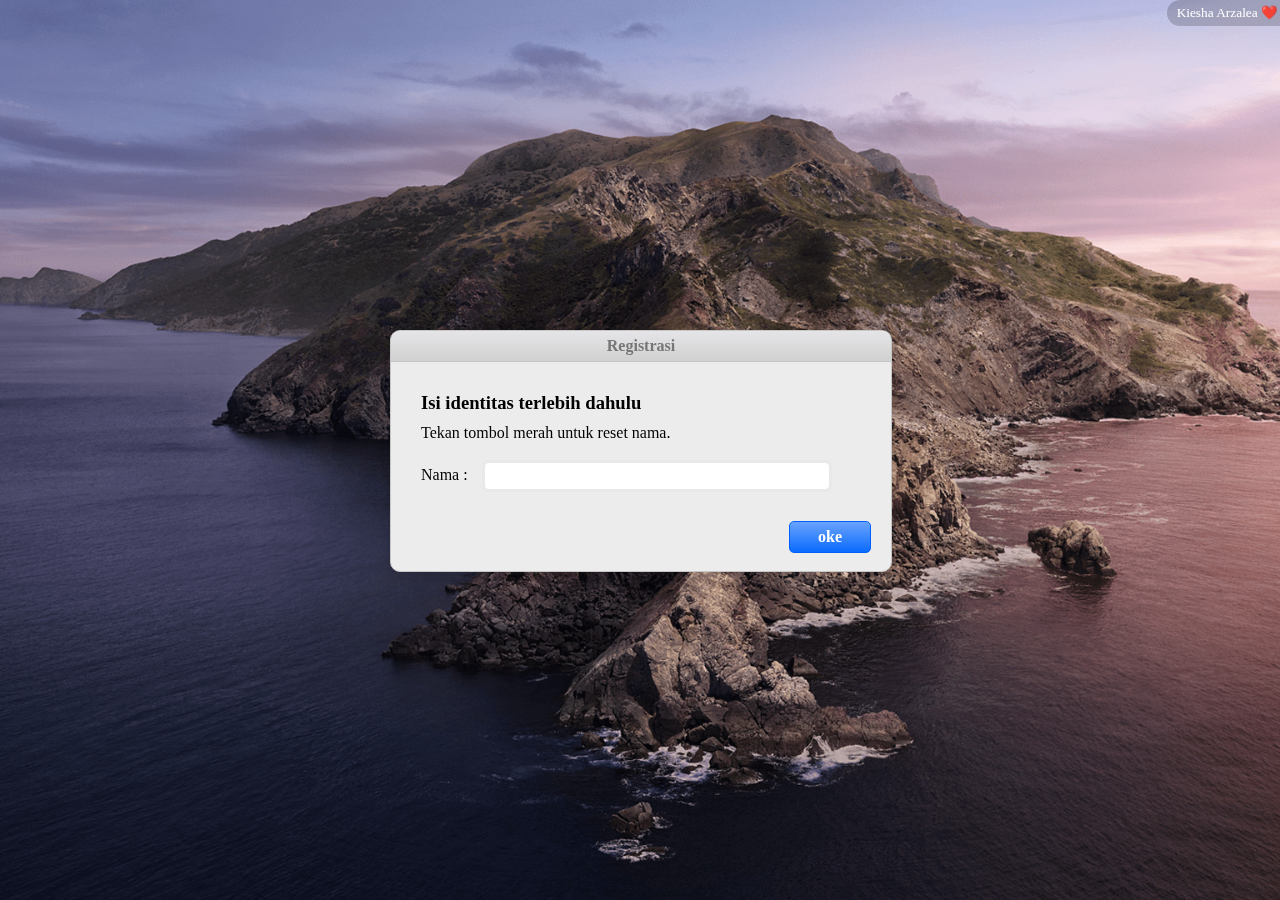
<file: index.html>
<!--

 Coded By @mrismanaziz
 https://github.com/mrismanaziz
 t.me/SharingUserbot & t.me/Lunatic0de

-->
<!DOCTYPE html>
<html>
	<head>
		<title>Somebody to You</title>
		<link rel="icon" href="../img/flowers.png" type="image/x-icon">
	  	<meta charset="utf-8">
	  	
	  	<meta name="viewport" content="width=device-width, initial-scale=1, user-scalable=no">
	  	<style type="text/css">
/** Regular */
@font-face {
  font-family: "SF Display";
  font-weight: 400;
  src: url("https://sf.abarba.me/SF-UI-Display-Regular.otf");
}
/** Semibold */
@font-face {
  font-family: "SF Display";
  font-weight: 600;
  src: url("https://sf.abarba.me/SF-UI-Display-Semibold.otf");
}

/** Thin */
@font-face {
  font-family: "SF Display";
  font-weight: 300;
  src: url("https://sf.abarba.me/SF-UI-Display-Thin.otf");
}
/** Bold */
@font-face {
  font-family: "SF Display";
  font-weight: 700;
  src: url("https://sf.abarba.me/SF-UI-Display-Bold.otf");
}
	  	*{
	  		font-family: SF Display;
	  		cursor: default;
			-webkit-user-select: none;
			-khtml-user-select: none;
			-moz-user-select: none;
			-ms-user-select: none;
			-o-user-select: none;
			user-select: none;
	  	}
	  	body{
	  		overflow: hidden;
	  		background-image: url();
	  		background-size: 100%;
	  		margin: 0;
	  		padding: 0;
	  	}
	  	.cc{
	  		position: fixed;
	  		color: #FFFFFF;
	  		z-index: 10;
	  		top: 0;
	  		right: 0;
	  		font-size: 10pt;
	  		font-weight: lighter;
	  		background: #00000030;
	  		padding: 5px 2px;
	  		padding-left:10px;
	  		border-radius: 20px 0px 0px 20px;
	  	}
	  	img{
			width: 100vw;
			height: 100vh;
			object-fit: cover;
			position: absolute;
		}
		.preload{
			position: absolute;
			height: 100vh;
			line-height: 100vh;
			width: 100vw;
			background: #000000E0;
			backdrop-filter: blur(10px);
			font-weight: lighter;
			font-size: 20pt;
			z-index: 100;
			text-align: center;
			color: #FFFFFF;
			opacity: 1;
			transition: all ease 1s;
			font-family: monospace;
		}
		.container{
			position: absolute;
			width: 100vw;
			height: 100vh;
		}
		.myoverlay{
			backdrop-filter: blur(7px);
		}
	  	.mywindow{
	  		background: #ECECEC;
	  		position: absolute;
	  		left: calc(50% - 250px);
	  		top: calc(50% - 120px);
	  		font-size: 12pt;
	  		border-radius: 10px;
	  		border: 1px solid #C6C6C6;
	  		box-shadow: 0px 0px 10px #00000020;
	  		
	  	}
	  	.myanimated{
	  		transition: all ease 0.3s;
	  	}
	  	.mycontrol{
	  		position: absolute;
	  		display: inline-block;	
	  		height: 30px;
	  		left: 10px;
	  		padding: 0px 5px;
	  	}
	  	.myheader{
	  		color: #767676;
	  		text-align: center;
	  		font-weight: bold;
	  		display: inline-block;
	  		width: 100%;
	  		height: 30px;
	  		line-height: 30px;
	  		border-radius: 10px 10px 0 0;
	  		background: rgb(209,209,209);
			background: linear-gradient(0deg, rgba(209,209,209,1) 0%, rgba(229,229,232,1) 100%);
			border-bottom: 1px solid #C6C6C6;

	  	}
	  	.myclose, .mymini, .mymax{
	  		display: inline-block;
	  		width: 12px;
	  		height: 12px;
	  		margin-top: 8px;
	  		border-radius: 10px;
	  		margin-right: 2px;
	  	}
	  	.myclose{
	  		background: #FE5D56;
	  		border: 1px solid #EA3E4A;
	  	}
	  	.myclose:hover{
	  		background: #EA3E4A;
	  	}
	  	.mymini{
	  		background: #F6BD28;
	  		border: 1px solid #F8AE1C;
	  	}
	  	.mymini:hover{
	  		background: #F8AE1C;
	  	}
	  	.mymax{
	  		background: #26CD3C;
	  		border: 1px solid #4BBA54;
	  	}
	  	.mymax:hover{
	  		background: #4BBA54;
	  	}
	  	.mybody{
	  		padding: 30px;
	  		padding-bottom: 100px;
	  	}
	  	.mytitle{
	  		font-weight: bold;
	  		font-size: 14pt;
	  		margin-bottom: 10px;
	  	}
	

	  	.mytext{
	  		width: 350px;
			border-radius: 7px;
			padding: 5px;
			margin-left: 10px;
			box-sizing: border-box;
			border: 3px solid #dcdcdca0;
			-webkit-transition: 0.3s;
			transition: 0.3s;
			outline: none;
	  	}
	  	.mytext:focus{
	  		border: 3px solid rgba(10,107,254,0.5);
	  		/*transform: translateY(-2px);*/
	  	}
	  	.mytext:hover{
	  		cursor: text;
	  	}
	  	.mybutton{
	  		position: absolute;
	  		height: 30px;
	  		line-height: 30px;
	  		bottom: 20px;
	  		right: 20px;
	  	}
	  	.mybuttonyes, .mybuttonno{
	  		display: inline-block;
	  		width: 80px;
	  		background: cyan;
	  		height: 30px;
	  		line-height: 30px;
	  		margin-top: 0px;
	  		text-align: center;
	  		border-radius: 5px;
	  		margin-left: 10px; 
	  		font-weight:  600;
	  	}
	  	.mybuttonyes{
	  		background: rgb(10,107,254);
			background: linear-gradient(0deg, rgba(10,107,254,1) 0%, rgba(106,163,252,1) 100%);
			color: #FFFFFF;
	  		border: 1px solid #015FFC;
	  	}
	  	.mybuttonyes:hover{
	  		background: rgb(10,107,254);
	  	}
	  	.mybuttonno{
	  		background: #FFFFFF;
	  		border: 1px solid #C6C6C6;
	  	}
	  	.mybuttonno:hover{
	  		background: #EDEDED;
	  	}
	  	.myresize{
	  		width: 15px;
			height: 15px;
			position: absolute;
			right: 0;
			bottom: 0;
			cursor: se-resize;
	  	}
	  	.vidcont{
	  		width: 100vw;
	  		height: 100vh;
	  		position: absolute;
	  		display: none;
	  		background: #000000A0;
	  		z-index: 2;
	  	}
	  	.myhide{
	  		display: none;
	  	}
	  	.vidcont:hover{
	  		cursor: none;
	  	}
	  	video:hover{
	  		cursor: none;
	  	}
	  	video{
			position: relative;
			left: 0;
			top: 0;
			opacity: 1;
	  	}
	  	.divvideo{
			width: 688px;
			height: 576px;
			border-radius: 20px;
			overflow: hidden;
			position: relative;
			top: 50%;
			left: 50%;
			transform: translate(-50%,-50%);
			z-index: 10;
	  	}
	  	.myclock{
	  		display: none;
	  		position: absolute;
	  		z-index: 2;
	  		color: #FFFFFF;
	  		text-align: center;
	  		width: calc(100vw - 50px);
	  		padding: 25px;
	  	}
	  	.contjam{
	  		position: absolute;
	  		width: 100%;
	  		top: 50vh;
	  		left: 0;
	  		transform: translateY(-50%);
	  		text-align: center;
	  		margin: 0;
	  		padding: 0;
	  	}
	  	.jam{
	  		position: relative;
	  		font-size: 100px;
	  		font-weight: 300;
	  	}
	  	.tanggal{
	  		position: relative;
	  		font-size: 20px;
	  		margin-top: 15px;
	  	}
	  	.ucapan{
	  		position: relative;
	  		color: #000000;
	  		font-size: 20px;
	  		margin-top: 50px;
	  		background: #EAEAEA90;
	  		left: calc(50% - 220px - 20px);
	  		width: 440px;
	  		padding: 30px 20px;
	  		border-radius: 25px;
	  		transition: all ease 0.3s;
	  	}
	  	.ucapan:active{
	  		transform: scale(1.02);
	  	}
	  	.ucapan:hover, .ucapan *:hover{
	  		cursor: pointer;
	  	}
	  	.ucapan::before{
	  		content: 'Klik Untuk Mencari';
	  		font-size: 12pt;
	  		width: 200px;
	  		height: 50px;
	  		line-height: 50px;
	  		left: 50%;
	  		bottom: -80px;
	  		background: #FFFFFFB0;
	  		position: absolute;
	  		z-index: 99;
	  		border-radius: 10px;
	  		transform: translateX(-50%);
	  		opacity: 0;
	  		transition: all ease 0.3s;
	  		pointer-events: none;
	  	}
	  	.ucapan:hover::before{
	  		bottom: -60px;
	  		opacity: 1;
	  	}
	  	.myakun{
	  		color: #FFFFFF;
	  		background: #00000080;
	  		transform: translateY(0px);
	  		width: 200px;
	  		height: 30px;
	  		line-height: 30px;
	  		border-radius: 5px;
	  		display: inline-block;
	  		margin: 3px 2px;
	  		transition: background ease 0.3s;
	  		backdrop-filter: blur(10px);
	  	}
	  	.myakun:hover{
	  		background: #000000E0;
	  		cursor: pointer;
	  	}
	  	#nama *{
	  		transition: all ease 0.3s;
	  	}
	  	#nama:hover{
	  		cursor: default;
	  	}
	  	#nama::before{
	  		content: 'ketuk untuk mengubah';
	  		width: 200px;
	  		height: 50px;
	  		line-height: 50px;
	  		left: 0;
	  		top: 45px;
	  		background: #00000090;
	  		position: absolute;
	  		z-index: 99;
	  		border-radius: 10px;
	  		transition: all ease 0.3s;
	  		opacity: 0;
	  		pointer-events: none;
	  	}
	  	#nama:hover::before{
	  		top: 35px;
	  		opacity: 1;
	  	}
	  	#nama *:hover, #textcari:hover{
	  		cursor: text;
	  		color: #FFFFFFA0;
	  	}
	  	#oke:hover{
	  		background: #FFFFFF30;
	  		cursor: pointer;
	  	}
	  	.tombolcari:hover{
	  		background: rgb(10,107,254);
	  		color: #FFFFFF;
	  	}
	  	.shortcut{
	  		position: fixed;
	  		bottom: 0;
	  		width: 100px;
	  		height: 70px;
	  		line-height: 70px;
	  		background: #FFFFFF10;
	  		margin: 10px;
	  		border-radius: 20px;
	  		cursor: pointer;
	  		transition: transform ease 0.3s;
	  		backdrop-filter: blur(3px);
	  	}
	  	.shortcut:hover{
	  		transform: scale(1.1);
	  		backdrop-filter: blur(5px);
	  	}
	  	.shortcut:active{
	  		transform: scale(0.9);
	  		backdrop-filter: blur(5px);
	  	}
	  	.kiri{
	  		left: 0;
	  	}
	  	.kanan{
	  		right: 0;
	  	}
	  </style>
	</head>
	<body onload="init()">
		<audio id="myAudio">
			<source src="source/media/music.mp3" type="audio/mpeg">
			Browser Anda tidak mendukung elemen audio.
		</audio>
		<audio id="myOpening">
			<source src="source/media/opening.mp3" type="audio/mpeg">
			Browser Anda tidak mendukung elemen audio.
		</audio>
		<div class="preload">TUNGGU SEBENTAR</div>
		<div class="vidcont myoverlay">
			<div class="divvideo">
				<video id="myVideo" width="100%" height="100%">
				  <source src="source/media/video.mp4" type="video/mp4">
				  Browser Anda tidak mendukung video HTML5.
				</video>
			</div>
		</div>
		<img src="source/media/wp2.png">
		<div class="container">
			<div class="myclock">
				<div class="myakun" id="nama">
					<span id="spannama3" onclick="gantinama()"></span>
				</div>
				<a href="home.html" class="myakun">Lanjut</a>
				<div class="myakun" onclick="reverse()">Kembali</div>
				<div class="contjam">
					<div class="jam">-:-</div>
					<div class="tanggal">-</div>
					<div class="ucapan myoverlay" onclick="carigoogle()"><span id="spannama2"></span></div>	
				</div>
				<div class="shortcut kanan" onclick="toggleFullscreen()">Fullscreen</div>
				<div class="shortcut kiri" onclick="wpblur()">Blur</div>
			</div>
			<div class="mywindow" id="myform" style="width: 500px; height: 240px">
				<div class="myheader">
					Registrasi
				</div>
				<div class="mybody">
					<div class="mytitle">
						Isi identitas terlebih dahulu
					</div>
					<div class="mycontent">
						Tekan tombol merah untuk reset nama.<br><br>
						Nama :
						<input class="mytext" type="text" id="mynama" name="nama">
					</div>
					<div class="mybutton">
						<div class="mybuttonyes" onclick="mywrite()">oke</div>
					</div>
				</div>	
			</div>
			<div class="mywindow myanimated myhide" id="mywindow" style="width: 500px; height: 240px">
				<div class="mycontrol">
					<div class="myclose" onclick="reverse()"></div>
					<div class="mymini"></div>
					<div class="mymax"></div>
				</div>
				<div class="myheader" id="mywindowheader">
					Halo <span id="spannama"></span>
				</div>
				<div class="mybody">
					<div class="mytitle">
						Kamu harus baca sih.
					</div>
					<div class="mycontent">
						Maukah kamu menjadi orang yang selalu ada disisiku, yang selalu ada disaat senang ataupun susah, yang selalu ada sampai akhir hayatku?
					</div>
					<div class="mybutton">
						<div class="mybuttonno" onmouseover="move()" onclick="move2()" >Tidak</div>
						<div class="mybuttonyes" onclick="playVid()">IYA</div>
					</div>
				</div>
				<div class="myresize"></div>
			</div>
		</div>
		<span style="position: absolute; text-align: center; line-height: 100vh; width: 100vw; z-index:-10;">Jangan dijual 😡</span>
		<script src="https://ajax.googleapis.com/ajax/libs/jquery/3.4.1/jquery.min.js"></script>
	  	<script type="text/javascript">
	  		/*

			referensi

	  		https://www.w3schools.com/howto/howto_js_draggable.asp
	  		https://stackoverflow.com/questions/2310734/how-to-make-html-text-unselectable
	  		http://stackoverflow.com/questions/8960193/how-to-make-html-element-resizable-using-pure-javascript/33523184

	  		*/
	  		namaku=localStorage.getItem("nama");
			blur="true"; 
			$(window).on('load',function(){
				$('.preload').css('background','#00000000').css('color','#FFFFFF00').css('backdrop-filter','blur(0px)').text('SELESAI').css('z-index','-2');
			});
	  		function init(){
	  			startTime();
	  			stopOpening();
	  			add='<a href="https://t.me/mrismanaziz" target="_blank"><div class="cc">Kiesha Arzalea ❤️</div></a>';
	  			$('body').append(add);
	  			if(localStorage.getItem("nama") != null && localStorage.getItem("checked") == "yoi"){
		  			namaku=localStorage.getItem("nama");
		  			myclock();
		  		}else if(localStorage.getItem("nama") != null){
		  			mystart();
		  		}
		  		if(localStorage.getItem("blur")=="true"){
		  			wpblur();
		  		}

	  		}
	  		$('img').on('dragstart', function(event) { event.preventDefault(); });
	  		dragElement(document.getElementById("mywindow"));
			function dragElement(elmnt) {
			  var pos1 = 0, pos2 = 0, pos3 = 0, pos4 = 0;
			  if (document.getElementById(elmnt.id + "header")) {
			    document.getElementById(elmnt.id + "header").onmousedown = dragMouseDown;
			  } else {
			    elmnt.onmousedown = dragMouseDown;
			  }

			  function dragMouseDown(e) {
			    animasi();
			    e = e || window.event;
			    e.preventDefault();
			    pos3 = e.clientX;
			    pos4 = e.clientY;
			    document.onmouseup = closeDragElement;
			    document.onmousemove = elementDrag;
			  }

			  function elementDrag(e) {
			    e = e || window.event;
			    e.preventDefault();
			    pos1 = pos3 - e.clientX;
			    pos2 = pos4 - e.clientY;
			    pos3 = e.clientX;
			    pos4 = e.clientY;
			    elmnt.style.top = (elmnt.offsetTop - pos2) + "px";
			    elmnt.style.left = (elmnt.offsetLeft - pos1) + "px";
			  }

			  function closeDragElement() {
			    document.onmouseup = null;
			    document.onmousemove = null;
			    animasi();
			  }
			}

			var mywindow = document.querySelector('#mywindow');
			var myresize = document.querySelector('.myresize');
			myresize.addEventListener('mousedown', initDrag, false);
			var startX, startY, startWidth, startHeight;
			function initDrag(e) {
			   startX = e.clientX;
			   startY = e.clientY;
			   startWidth = parseInt(document.defaultView.getComputedStyle(mywindow).width, 10);
			   startHeight = parseInt(document.defaultView.getComputedStyle(mywindow).height, 10);
			   document.documentElement.addEventListener('mousemove', doDrag, false);
			   document.documentElement.addEventListener('mouseup', stopDrag, false);
			}

			function doDrag(e) {
			   mywindow.style.width = (startWidth + e.clientX - startX) + 'px';
			   mywindow.style.height = (startHeight + e.clientY - startY) + 'px';
			    animasi();
			}

			function stopDrag(e) {
			    document.documentElement.removeEventListener('mousemove', doDrag, false);
			    document.documentElement.removeEventListener('mouseup', stopDrag, false);
			    animasi();
			}
			var elem = document.documentElement;
			function openFullscreen() {
			  if (elem.requestFullscreen) {
			    elem.requestFullscreen();
			  } else if (elem.mozRequestFullScreen) { /* Firefox */
			    elem.mozRequestFullScreen();
			  } else if (elem.webkitRequestFullscreen) { /* Chrome, Safari & Opera */
			    elem.webkitRequestFullscreen();
			  } else if (elem.msRequestFullscreen) { /* IE/Edge */
			    elem.msRequestFullscreen();
			  }
			}
			function move(){
				kali=20;
				addanimation();
				random1=(mywindow.offsetTop+(Math.floor(Math.random() * 10)-5)*kali);
				random2=(mywindow.offsetLeft+(Math.floor(Math.random() * 10)-5)*kali);
				if(random1>0 && random1<33)random1=33+20;
				if(random1<0 && random1>-33)random1=-33-20;
				if(random2>0 && random2<83)random2=83+20;
				if(random2<0 && random2>-83)random2=-83-20;
				if(random1==0 && random2==0)random1=-100;
				mywindow.style.top  = random1 + 'px';
				mywindow.style.left = random2 + 'px';
				if(random1<0 || ((random1+mywindow.clientHeight)>window.innerHeight)){
					mywindow.style.top = "calc(50% - "+mywindow.clientHeight/2+"px)";
				}
				if(random2<0  || ((random2+mywindow.clientWidth)>window.innerWidth)){
					mywindow.style.left = "calc(50% - "+mywindow.clientWidth/2+"px)";
				}
			}
			function move2(){
				kali=50;
				addanimation();
				random1=(mywindow.offsetTop+(Math.floor(Math.random() * 10)-5)*kali);
				random2=(mywindow.offsetLeft+(Math.floor(Math.random() * 10)-5)*kali);
				if(random1>0 && random1<33)random1=33+20;
				if(random1<0 && random1>-33)random1=-33-20;
				if(random2>0 && random2<83)random2=83+20;
				if(random2<0 && random2>-83)random2=-83-20;
				if(random1==0 && random2==0)random1=-100;
				mywindow.style.top  = random1 + 'px';
				mywindow.style.left = random2 + 'px';
				if(random1<0 || ((random1+mywindow.clientHeight)>window.innerHeight)){
					mywindow.style.top = "calc(50% - "+mywindow.clientHeight/2+"px)";
				}
				if(random2<0  || ((random2+mywindow.clientWidth)>window.innerWidth)){
					mywindow.style.left = "calc(50% - "+mywindow.clientWidth/2+"px)";
				}
			}
			function addanimation(){
			   var element = document.getElementById("mywindow");
			   element.classList.add("myanimated");
			}
			function animasi() {
			   var element = document.getElementById("mywindow");
			   element.classList.toggle("myanimated");
			}
			var vid = document.getElementById("myVideo"); 
			function playVid() { 
				stopOpening();
				$('#myVideo').show();
				$('.vidcont').fadeIn();
				localStorage.setItem("checked", "yoi");
				$('#mywindow').fadeOut(300);
			  	vid.play(); 
			} 
			vid.onended = function() {
				playAudio();
			    $('.vidcont').fadeOut();
			    myclock();
			}
			function capital_letter(str) 
			{
				if (!str){
					str='NoName';
				}
			    str = str.split(" ");
			    for (var i = 0, x = str.length; i < x; i++) {
			        str[i] = str[i][0].toUpperCase() + str[i].substr(1);
			    }
			    return str.join(" ").substr(0, 20);
			}
			function mywrite(){
				playOpening();
				nama = $('#mynama').val();
				$('#mynama').val('');
				nama = capital_letter(nama);
				localStorage.setItem("nama", nama);
				namaku=localStorage.getItem("nama");
				mystart();
			}
			function mystart(){
				$('#spannama').text(localStorage.getItem("nama"));
				$('#myform').hide();
				$('#mywindow').show();
				resetposisi();
			}
			function reverse(){
				stopOpening();
				$('#myform').fadeIn();
				$('#mywindow').hide();
				$('.myclock').hide();
				if(blur=="false"){
					wpblur();
				}
				localStorage.clear();
			}
			function kembali(){
				stopOpening();
				localStorage.removeItem("checked");
				if(blur=="false"){
					wpblur();
				}
				$('#myform').hide();
				$('#mywindow').fadeIn();
				$('.myclock').hide();
			}
			function gantinama(){
				nama=$('#spannama3').text();
				$("#nama *").remove();
				$("#nama").append("<input type='text' id='textnama' value='"+nama+"' style='background:#00000000; color:#FFF; outline: none; box-sizing:border-box; border: 0px solid #000;' placeholder='nama' autofocus></input><span id='oke' style='transition: all ease 0.3s; border-radius:5px; width:30px; height:25px; margin-top:2.5px; line-height:25px; position:absolute; right:3px;' onclick='gantinamaok()'>oke</span>");
				textnama=document.querySelector('#textnama');
				textnama.autofocus = true;
				textnama.setSelectionRange(0, textnama.value.length);
				textnama.addEventListener('keypress', function (e) {
				    if (e.key === 'Enter') {
				      gantinamaok();
				    }
				});
			}
			function gantinamaok(){
				textnama=document.querySelector('#textnama');
				textnama.autofocus = false;
				nama=$('#textnama').val();
				nama = capital_letter(nama);
				localStorage.setItem("nama", nama);
				$("#nama *").remove();
				$("#nama").append('<span id="spannama3" onclick="gantinama()">'+localStorage.getItem("nama")+'</span>')
			}
			cari=true;
			selesai=false;
			function carigoogle(){
				if (cari){
					cari=false;
					selesai=false;
					$('.ucapan').text('');
					$('.ucapan *').remove();
					$(".ucapan").append("<input type='text' id='textcari' style='background:#00000000; width:300px; transform:translateX(-70px); color:#000; outline: none; box-sizing:border-box; border: 0px solid #000; font-size:20px' placeholder='Cari di sini' autofocus></input><span class='tombolcari'; style='transition: all ease 0.3s; border-radius:10px; width:60px; height:50px; top:calc(50% - 25px); right:90px; line-height:50px; position:absolute;' onclick='cariok()'>Cari</span><span class='tombolcari'; style='transition: all ease 0.3s; border-radius:10px; width:60px; height:50px; top:calc(50% - 25px); right:20px; line-height:50px; position:absolute;' onclick='caribatal()'>Batal</span>");
					document.querySelector('#textcari').addEventListener('keyup', function (e) {
					    if (e.key === 'Enter') {
				      		cariok();
					    }
					    if(e.key === "Escape") {
					    	caribatal();
					    }
					});
					document.querySelector('body').addEventListener('keyup', function (e) {
					    if(e.key === "Escape") {
					    	caribatal();
					    }
					});
				}
				if(selesai){
					cari=true;
				}
			}
			function cariok(){
				window.open("https://www.google.com/search?q="+$('#textcari').val());
				caribatal();
			}
			function caribatal(){
				$('.ucapan *').remove();
				$(".ucapan").append('<span id="spannama2"></span>');
				var today = new Date();
				var h = today.getHours();
				if(h>23)tulis('malam','seharusnya kamu sudah tidur');
				else if(h>19)tulis('malam','waktunya mengisi energi');
				else if(h>18)tulis('petang','selamat menikmati senja');
				else if(h>14)tulis('sore','selamat menjalani hari');
				else if(h>13)tulis('siang','tetap semangat')
				else if(h>9)tulis('siang','selamat bekerja')
				else if(h>4)tulis('pagi','selamat beraktivitas');
				else tulis('malam','seharusnya kamu sudah tidur');
				selesai=true;
			}
			function resetposisi(){
				mywindow.style.top = "calc(50% - "+mywindow.clientHeight/2+"px)";
				mywindow.style.left = "calc(50% - "+mywindow.clientWidth/2+"px)";
			}
			document.querySelector('#mynama').addEventListener('keypress', function (e) {
			    if (e.key === 'Enter') {
			      mywrite();
			    }
			});
			function myclock(){
				$('#spannama3').text(localStorage.getItem("nama"));
				localStorage.setItem("checked", "yoi");
				$('#myform').hide();
				$('#mywindow').hide();
				$('#myVideo').hide();
				$('.myclock').show();
			}
			jalan=false;
			function startTime(){
				var today = new Date();
				var h = today.getHours();
				var m = today.getMinutes();
				var s = today.getSeconds();
				h = checkTime(h);
				m = checkTime(m);
				s = checkTime(s);
				document.querySelector('.jam').innerHTML =	h + ":" + m;
				var t = setTimeout(startTime, 500);
				mytanggal();
				if(cari){
					if(h>23)tulis('malam','seharusnya kamu sudah tidur');
					else if(h>18)tulis('malam','waktunya mengisi energi');
					else if(h>17)tulis('petang','selamat menikmati senja');
					else if(h>14)tulis('sore','selamat menjalani hari');
					else if(h>13)tulis('siang','tetap semangat')
					else if(h>9)tulis('siang','selamat bekerja')
					else if(h>4)tulis('pagi','selamat beraktivitas');
					else tulis('malam','seharusnya kamu sudah tidur');
					if(h>18)     document.querySelector('img').src="source/media/wp1.png";
					else if(h>4) document.querySelector('img').src="source/media/wp2.png";
					else         document.querySelector('img').src="source/media/wp1.png";
				}
				if(window.btoa($('.cc').text())!='TWFkZSBXaXRoIOKdpO+4jw=='){
					if(jalan) $('.container').remove();
					if(jalan) $('img').remove();
					jalan=true;
				}
			}
			function tulis(waktu,ucapan){
				$("#spannama2").text('Selamat '+waktu+' '+localStorage.getItem("nama")+', '+ucapan+'.');
			}
			function checkTime(i) {
				if (i < 10) {i = "0" + i};
				return i;
			}
			var elem = document.documentElement;
			fs=false;
			function openFullscreen() {
				fs=true;
				if (elem.requestFullscreen) {
					elem.requestFullscreen();
				} else if (elem.mozRequestFullScreen) { /* Firefox */
					elem.mozRequestFullScreen();
				} else if (elem.webkitRequestFullscreen) { /* Chrome, Safari & Opera */
					elem.webkitRequestFullscreen();
				} else if (elem.msRequestFullscreen) { /* IE/Edge */
					elem.msRequestFullscreen();
				}
			}
			function toggleFullscreen() {
				if( window.innerHeight == screen.height){
				    fs=true;
				}
				else{
					fs=false;
				}
				if(fs){
					fs=false;
					if (document.exitFullscreen) {
						document.exitFullscreen();
					} else if (document.mozCancelFullScreen) {
						document.mozCancelFullScreen();
					} else if (document.webkitExitFullscreen) {
						document.webkitExitFullscreen();
					} else if (document.msExitFullscreen) {
						document.msExitFullscreen();
					}
				}
				else{
					openFullscreen();
				}
			  
			}
			function mytanggal(){
				var hari = ['Minggu', 'Senin', 'Selasa', 'Rabu', 'Kamis', 'Jumat', 'Sabtu'];
				var bulan = ['Januari', 'Februari', 'Maret', 'April', 'Mei', 'Juni', 'Juli', 'Agustus', 'September', 'Oktober', 'Nopember', 'Desember'];
				var d = new Date();
				var dayName = hari[d.getDay()];
				var monthName = bulan[d.getMonth()];
				tanggal=(dayName+', '+d.getDate()+' '+monthName);
				$('.tanggal').text(tanggal);
			}
			function wpblur(){
				$('.container').toggleClass("myoverlay");
				localStorage.setItem("blur", blur);
				if(blur=="true"){
					blur="false";
				}
				else{
					blur="true";
				}
			}
			function playAudio() { 
				var x = document.getElementById("myAudio"); 
				x.volume = 0.15;
				x.play(); 
			}
			function playOpening() { 
				var x = document.getElementById("myOpening"); 
				x.volume = 0.3;
				x.play(); 
				x.addEventListener("ended",function() {
					stopOpening();
				});
			}
			function stopOpening(){
				var x = document.getElementById("myOpening"); 
				x.pause();
				x.currentTime = 0;
				var x = document.getElementById("myAudio"); 
				x.pause();
				x.currentTime = 0;
			}
	  	</script>
	</body>
</html>
</file>
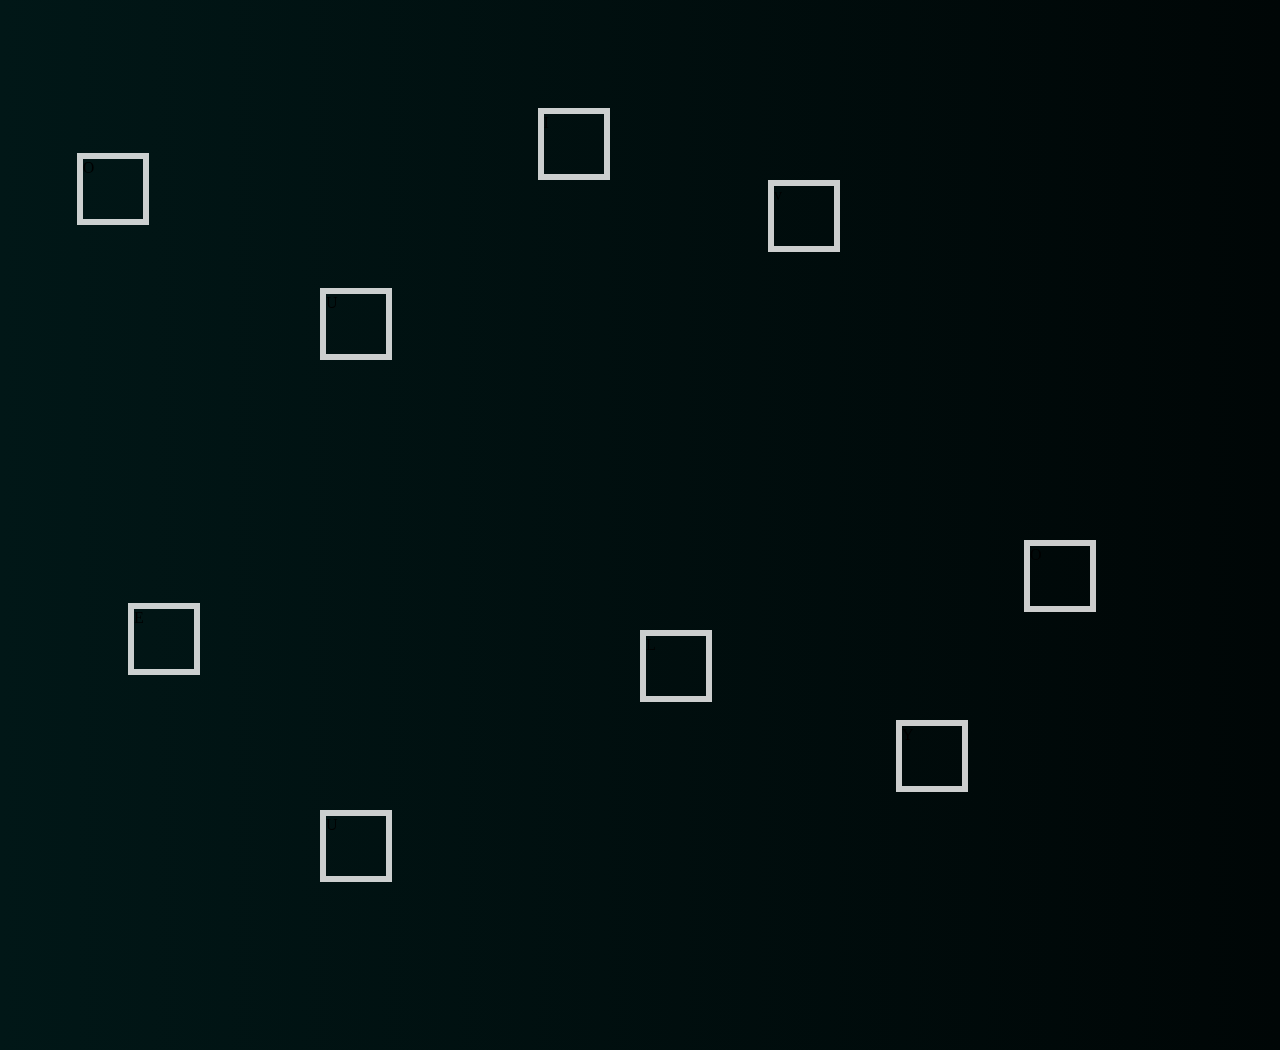
<file: baginda.html>
<!DOCTYPE html>
<html>
<head>
	<meta charset="utf-8">
	 <meta name="viewport" content="width=device-width, initial-scale=1.0">
     <link rel="icon" href="img/flowers.png" type="image/x-icon">
	<title>aseekk</title>  
	<script src="vara.min.js"></script>

  <style >
	*{
		padding: 0;
		margin: 0;

	}
	body{
    background: linear-gradient(0.25turn, #011717, rgb(0, 6, 6));
		background-size: cover;
		background-position: center;
		height: 100vh;
		overflow: hidden;
		color: black;


	}
	#container{
		width: 80%;
		margin: 20px auto;
		min-height: 650px;
		margin-top: 150px;
    color: black;
	}
	@media screen and (max-width: 400px) {
		#container {
			width: 100%;
			margin:50% auto;
			min-height: 800px;
		}

}
.wrapper{
  position: fixed;
}
.box div{
  position: fixed;
  width: 60px;
  height: 60px;
  background-color:transparent;
  border: 6px solid rgba(255,255,255,0.8);
}
.box div:nth-child(1){
  top: 12%;
  left: 42%;
  animation: animate 10s linear infinite;
}
.box div:nth-child(2){
  top: 70%;
  left: 50%;
  animation: animate 7s linear infinite;
}
.box div:nth-child(3){
  top: 17%;
  left: 6%;
  animation: animate 9s linear infinite;
}
.box div:nth-child(4){
  top: 20%;
  left: 60%;
  animation: animate 10s linear infinite;
}
.box div:nth-child(5){
  top: 67%;
  left: 10%;
  animation: animate 6s linear infinite;
}
.box div:nth-child(6){
  top: 80%;
  left: 70%;
  animation: animate 12s linear infinite;
}
.box div:nth-child(7){
  top: 60%;
  left: 80%;
  animation: animate 15s linear infinite;
}
.box div:nth-child(8){
  top: 32%;
  left: 25%;
  animation: animate 16s linear infinite;
}
.box div:nth-child(9){
  top: 90%;
  left: 25%;
  animation: animate 9s linear infinite;
}
.box div:nth-child(10){
  top: 20%;
  left: 80%;
  animation: animate 5s linear infinite;
}
@keyframes animate{
  0%{
    transform: scale(0) translateY(0) rotate(0);
    opacity: 1;
  }
  100%{
    transform: scale(1.3) translateY(-90px) rotate(360deg);
    opacity: 0;
  }
}
</style>
</head>
<body>

<audio autoplay src="hbd.mp3"></audio>
  <div id="container"></div>
  <a href="" class="hidden"></a>
  	<div class="wrapper">
    <div class="box">
    <div>I</div>
    <div>L</div>
    <div>O</div>
    <div>v</div>
    <div>E</div>
    <div>Y</div>
    <div>O</div>
    <div>U</div>
    <div>U</div>
    </div>
  </div>
 <script>
  	var fontSize = 40;
  	if (window.screen.width > 700) 
  		fontSize = 55 ;
  	else if (window.screen.width > 1200)
  		fontSize = 80; 
  	var vara = new Vara(
  		"#container",
  		"https://raw.githubusercontent.com/akzhy/Vara/master/fonts/Satisfy/SatisfySL.json",
  		[
  			{
  				text : "Happy birthday to you",
  				y: 150,
         	 	delay : 300,
  				fromCurrentPosition: {y:false},
  				duration:5200
  		},
  		{
  			text : "Although you're with someone new",
  			y: 150,
  			fromCurrentPosition: {y:false},
  			delay:1200,
  			duration:5300
  		},
		{
  			text : "I guess it just a touch base ",
  			y: 150,
  			fromCurrentPosition: {y:false},
  			delay:1300,
  			duration:1500
  		},
		{
  			text : " to wish you all the best",
  			y: 150,
  			fromCurrentPosition: {y:false},
  			delay:1500,
  			duration:2200
  		},
		{
  			text : "Hope you're all rested and okay",
  			y: 150,
  			fromCurrentPosition: {y:false},
  			delay:1500,
  			duration:2000
  		},
		{
  			text : " on your big day",
  			y: 150,
  			fromCurrentPosition: {y:false},
  			delay:1800,
  			duration:1800
  		},
		{
  			text : "hehe cape juga kalo diketik semua lirik nya",
  			y: 150,
  			fromCurrentPosition: {y:false},
  			delay:1600,
  			duration:4000
  		},
          {
  			text : " intinya happy birthday buat bocil ku yang lucu imut dan sangat amat gemesin hehehhe",
  			y: 150,
  			fromCurrentPosition: {y:false},
  			delay:1600,
  			duration:8000
  		},
          {
  			text : "I LOVE YOUU",
  			y: 150,
  			fromCurrentPosition: {y:false},
  			delay:6000,
  			duration:19000
  		},
  		],

  			{
  				strokeWidth: 2,
  				color:"#fff",
  				fontSize:fontSize,
  				textAlign:"center"
  			}
  		);
  	vara.ready(function(){
  		var erase = true;
  		vara.animationEnd(function(i, o){
  			if (i == "no_erase") erase = false; 
  			if (erase) {
  				o.container.style.transition = 
  				"opacity 1s 1s";
  				o.container.style.opacity = 0;
  			}
  		});
  	});

  </script>

</body>
</html>
</file>
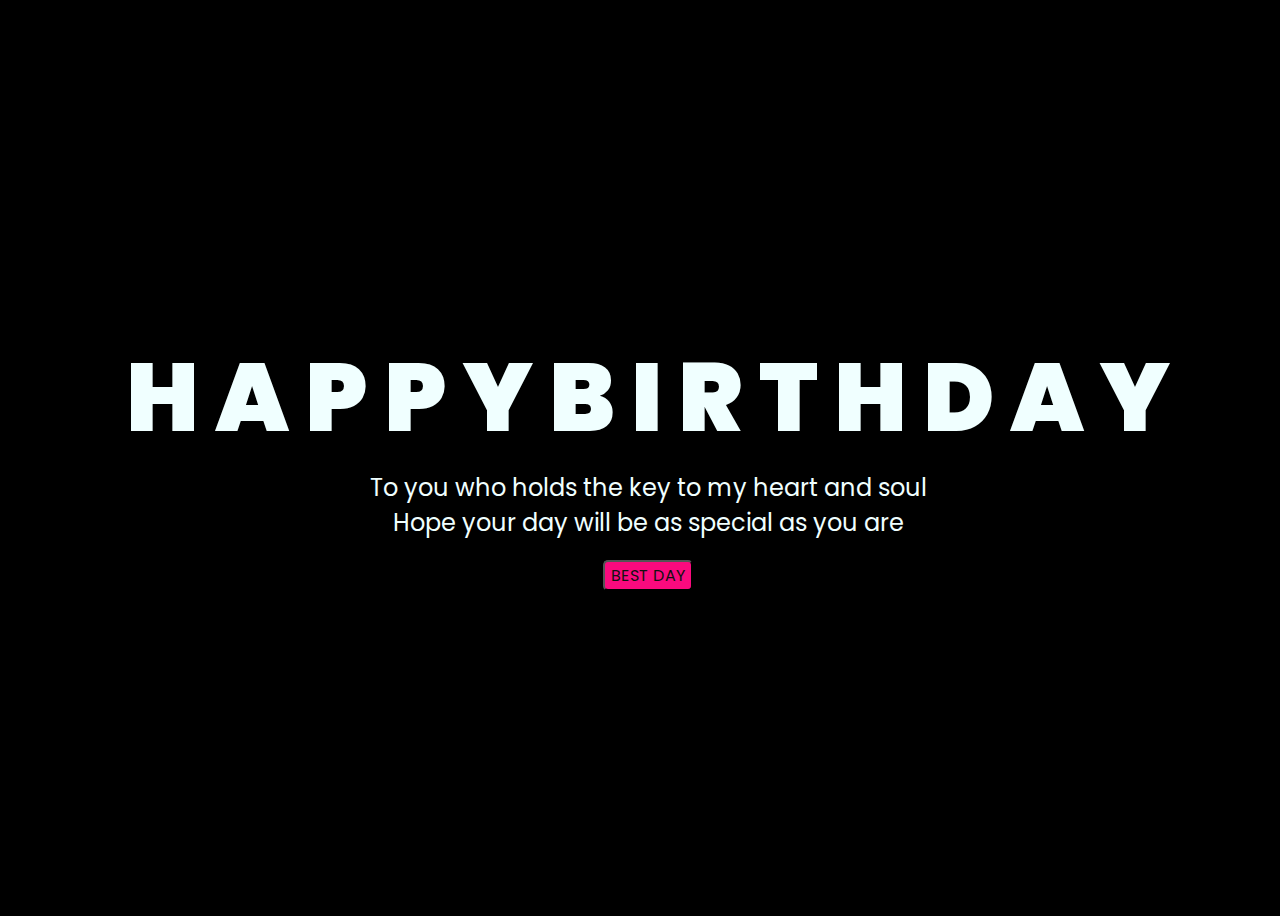
<file: home.html>
<!DOCTYPE html>
<html lang="en">
<head>
    <meta charset="UTF-8">
    <meta http-equiv="X-UA-Compatible" content="IE=edge">
    <meta name="viewport" content="width=device-width, initial-scale=1.0">
    <link rel="stylesheet" href="css/style.css">
    <link rel="icon" href="img/flowers.png" type="image/x-icon">
    <title>Flowers 4 U</title>
</head>
<body>
    <div class="greetings">
    <!-- silahkan menambah kata sesuai keinginan dengan <span>text...</span -->
        <span>H</span>
        <span>A</span>
        <span>P</span>
        <span>P</span>
        <span>Y</span>
        <span>B</span>
        <span>I</span>
        <span>R</span>
        <span>T</span>
        <span>H</span>
        <span>D</span>
        <span>A</span>
        <span>Y</span>
    </div>
    <div class="description">
        <span>To you who holds the key to my heart and soul
            <br>
            Hope your day will be as special as you are
        </span>
    </div>
    <div class="button">
        <button>
            <a href="flower.html">BEST DAY</a>
        </button>
    </div>
</body>
</html>
</file>
<file: css/style.css>
@import url('https://fonts.googleapis.com/css2?family=Poppins:ital,wght@0,500;1,900&display=swap');
*{
    font-family: 'Poppins',cursive;
}
body{
    color: azure;
    width: 100%;
    height: 100vh;
    display: flex;
    flex-direction: column;
    align-items: center;
    justify-content: center;
    background-color: black;
}
.greetings{
    font-size: 6rem;
    font-weight: 900;
}
.greetings > span{
    animation: glow 3s ease-in-out infinite;
}
@keyframes glow{
    0%, 100%{
        color: #ffffff;
        text-shadow: 0 0 12px hsl(193, 100%, 34%), 0 0 50px hsl(193, 100%, 34%), 0 0 100px hsl(193, 100%, 34%);
    }
    10%, 90%{
        color: hsla(0, 0%, 7%, 0.838);
        text-shadow: none;
    }
}
.greetings > span:nth-child(2){
    animation-delay: .2s ;
}
.greetings > span:nth-child(3){
    animation-delay: .4s ;
}
.greetings > span:nth-child(4){
    animation-delay: .6s;
}
.greetings > span:nth-child(5){
    animation-delay: .8s;
}
.greetings > span:nth-child(6){
    animation-delay: 1s;
}
.greetings > span:nth-child(7){
    animation-delay: 1.2s;
}
.greetings > span:nth-child(8){
    animation-delay: 1.4s;
}
.greetings > span:nth-child(9){
    animation-delay: 1.6s;
}
.greetings > span:nth-child(10){
    animation-delay: 1.8s;
}
.greetings > span:nth-child(11){
    animation-delay: 2s;
}
.greetings > span:nth-child(12){
    animation-delay: 2.2s;
}

.greetings > span:nth-child(13){
    animation-delay: 2.4s;
}
.greetings > span:nth-child(14){
    animation-delay: 2.6s;
}
.greetings > span:nth-child(15){
    animation-delay: 2.8s;
}
.description{
    font-size: 1.5rem;
    margin-bottom: 20px;
    text-align: center;
}
button{
    background-color: hsl(331, 96%, 51%);
    border-radius: 5px;
}
.button a{
    text-decoration: none;
    font-size: 1rem;
    color: #111;
}

@media screen and (max-width:574px){
    .greetings{
        display: block;
        font-size: 3rem;
        font-weight: 500;
        text-align: center;
    }
    .description{
        font-size: 1rem;
    }
    
    .button a{
        font-size: .5rem;
    }
}
</file>
